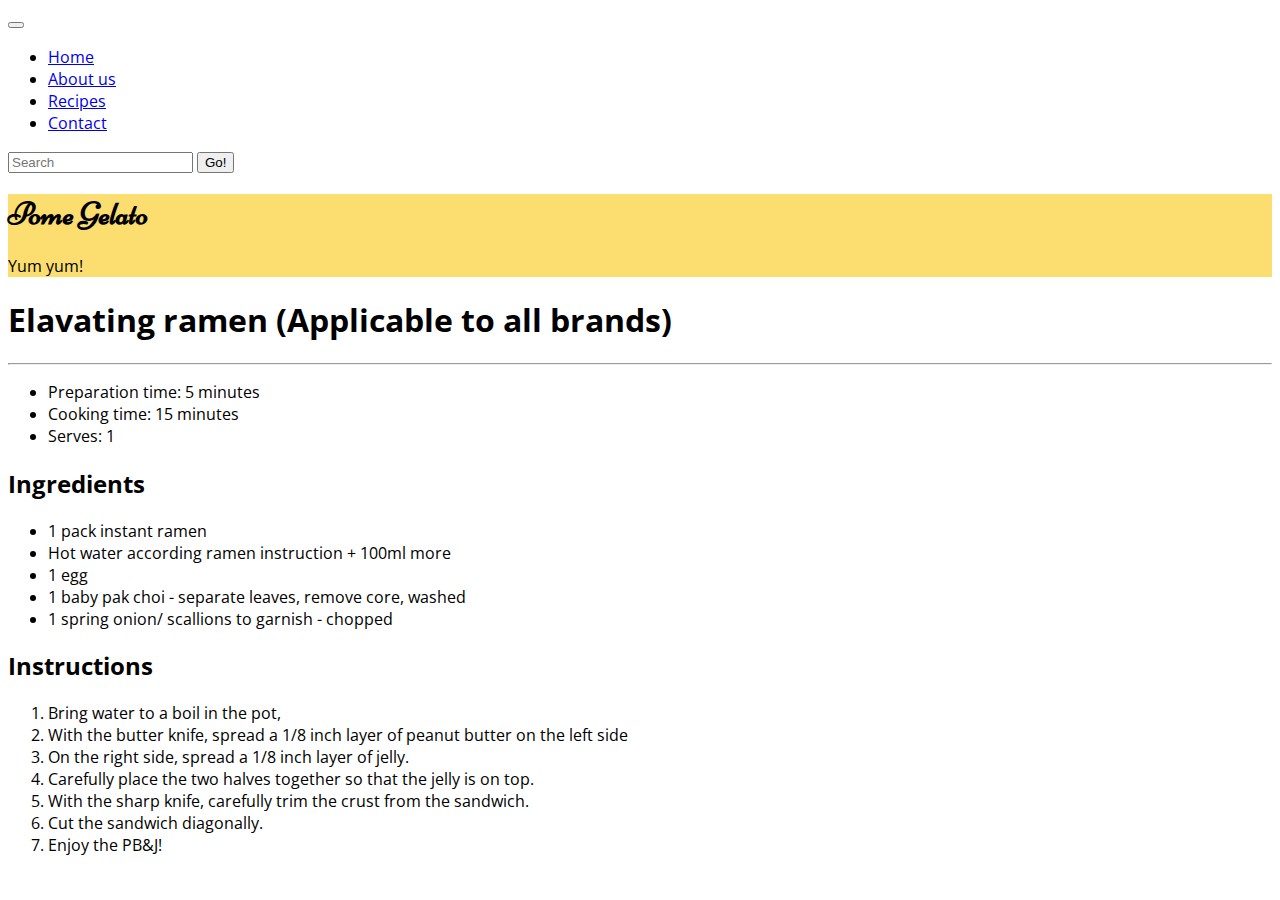
<file: recipe.html>
<!doctype html>
<html lang="en">
  <head>
    <!-- Required meta tags -->
    <meta charset="utf-8">
    <meta name="viewport" content="width=device-width, initial-scale=1, shrink-to-fit=no">

    <!-- Style sheet -->
    <link href='style.css' rel='stylesheet'>

    <!-- Google Fonts -->
    <link rel="preconnect" href="https://fonts.gstatic.com">
    <link href="https://fonts.googleapis.com/css2?family=Niconne&family=Open+Sans&display=swap" rel="stylesheet">

    <!-- Bootstrap CSS -->
    <link rel="stylesheet" href="https://stackpath.bootstrapcdn.com/bootstrap/4.2.1/css/bootstrap.min.css" integrity="sha384-GJzZqFGwb1QTTN6wy59ffF1BuGJpLSa9DkKMp0DgiMDm4iYMj70gZWKYbI706tWS" crossorigin="anonymous">

    <!-- Add icon library -->
    <link rel="stylesheet" href="https://cdnjs.cloudflare.com/ajax/libs/font-awesome/4.7.0/css/font-awesome.min.css">

    <title>Pome Gelato</title>

      <!-- Navbar Component -->
    <nav class="navbar navbar-expand-md navbar-light bg-light">
<!--       <a class="navbar-brand" href="#">Navbar</a> -->
      <button class="navbar-toggler" type="button" data-toggle="collapse" data-target="#navbarSupportedContent" aria-controls="navbarSupportedContent" aria-expanded="false" aria-label="Toggle navigation">
        <span class="navbar-toggler-icon"></span>
      </button>

      <div class="collapse navbar-collapse" id="navbarSupportedContent">
        <ul class="navbar-nav mr-auto">
          <li class="nav-item active">
            <a class="nav-link" href="#">Home <span class="sr-only">(current)</span></a>
          </li>
          <li class="nav-item">
            <a class="nav-link" href="#">About us</a>
          </li>
          <li class="nav-item">
            <a class="nav-link" href="#">Recipes</a>
          </li>
          <li class="nav-item">
            <a class="nav-link" href="#">Contact</a>
          </li>
        </ul>

        <form class="form-inline my-2 my-lg-0">
          <input class="form-control mr-sm-2" type="search" placeholder="Search" aria-label="Search">
          <button class="btn btn-outline-success my-2 my-sm-0" type="submit">Go!</button>
        </form>

      </div>
    </nav>

  <!-- Jumbotron -->
<!--   <div class="jumbotron jumbotron-fluid" style="background:url(https://www.solidbackgrounds.com/images/1920x1080/1920x1080-light-pink-solid-color-background.jpg) no-repeat; background-size: cover;"> -->

  <div class="jumbotron jumbotron-fluid">

    <div class="p-3 mb-2 text-white text-white text-center my-5">
      <h1 class="display-3 logoname">Pome Gelato</h1>
      <p>Yum yum!</p>
    </div>
   
  </div>
  </head>

<body>
  <h1>Elavating ramen (Applicable to all brands)</h1>
  <hr />

  <ul>
    <li>Preparation time: 5 minutes</li>
    <li>Cooking time: 15 minutes</li>
    <li>Serves: 1</li>
  </ul>

  <h2>Ingredients</h2>
    <ul>
      <li>1 pack instant ramen</li>
      <li>Hot water according ramen instruction + 100ml more</li>
      <li>1 egg</li>
      <li>1 baby pak choi - separate leaves, remove core, washed</li>
      <li>1 spring onion/ scallions to garnish - chopped</li>
    </ul>

<!--   <h2>Cookware</h2>
  <ul>
  <li>1 pot</li>
  <li>1 knife</li>
  <li>1 chopping board Plain Ladle </li>
  <li>1 Plain Ladle </li>
  <li>1 cooking tongs or 1 pair of chopstick</li>
  </ul> -->

  <h2>Instructions</h2>
  <ol>
    <li>Bring water to a boil in the pot, </li>
    <li>With the butter knife, spread a 1/8 inch layer of peanut butter on the left side</li>
    <li>On the right side, spread a 1/8 inch layer of jelly.</li>
    <li>Carefully place the two halves together so that the jelly is on top.</li>
    <li>With the sharp knife, carefully trim the crust from the sandwich.</li>
    <li>Cut the sandwich diagonally.</li>
    <li>Enjoy the PB&amp;J!</li>
  </ol>
     <!-- Optional JavaScript -->
    <!-- jQuery first, then Popper.js, then Bootstrap JS -->
    <script src="https://code.jquery.com/jquery-3.3.1.slim.min.js" integrity="sha384-q8i/X+965DzO0rT7abK41JStQIAqVgRVzpbzo5smXKp4YfRvH+8abtTE1Pi6jizo" crossorigin="anonymous"></script>
    <script src="https://cdnjs.cloudflare.com/ajax/libs/popper.js/1.14.6/umd/popper.min.js" integrity="sha384-wHAiFfRlMFy6i5SRaxvfOCifBUQy1xHdJ/yoi7FRNXMRBu5WHdZYu1hA6ZOblgut" crossorigin="anonymous"></script>
    <script src="https://stackpath.bootstrapcdn.com/bootstrap/4.2.1/js/bootstrap.min.js" integrity="sha384-B0UglyR+jN6CkvvICOB2joaf5I4l3gm9GU6Hc1og6Ls7i6U/mkkaduKaBhlAXv9k" crossorigin="anonymous"></script>
</body>
</file>
<file: style.css>
/* Universal Styles */
html {
font-family: 'Open Sans', sans-serif;
}

.jumbotron {
/*    background-color: rgb(245, 185, 193) !important; 
*/    background-color: rgb(251, 221, 112) !important; 

/*    background-color: green !important; 
*/} 

.enews {
	background-color:rgb(251,238,187);
}

.logoname {
	font-family: 'Niconne', cursive !important;
}

.card-img-top {
	transition: opacity 300ms ease-in; 
}

.card-img-top:hover {
	opacity: 80%;
}

.image_title {

}

.image_title:hover {
  color: rgb(251, 221, 112);
}
</file>
